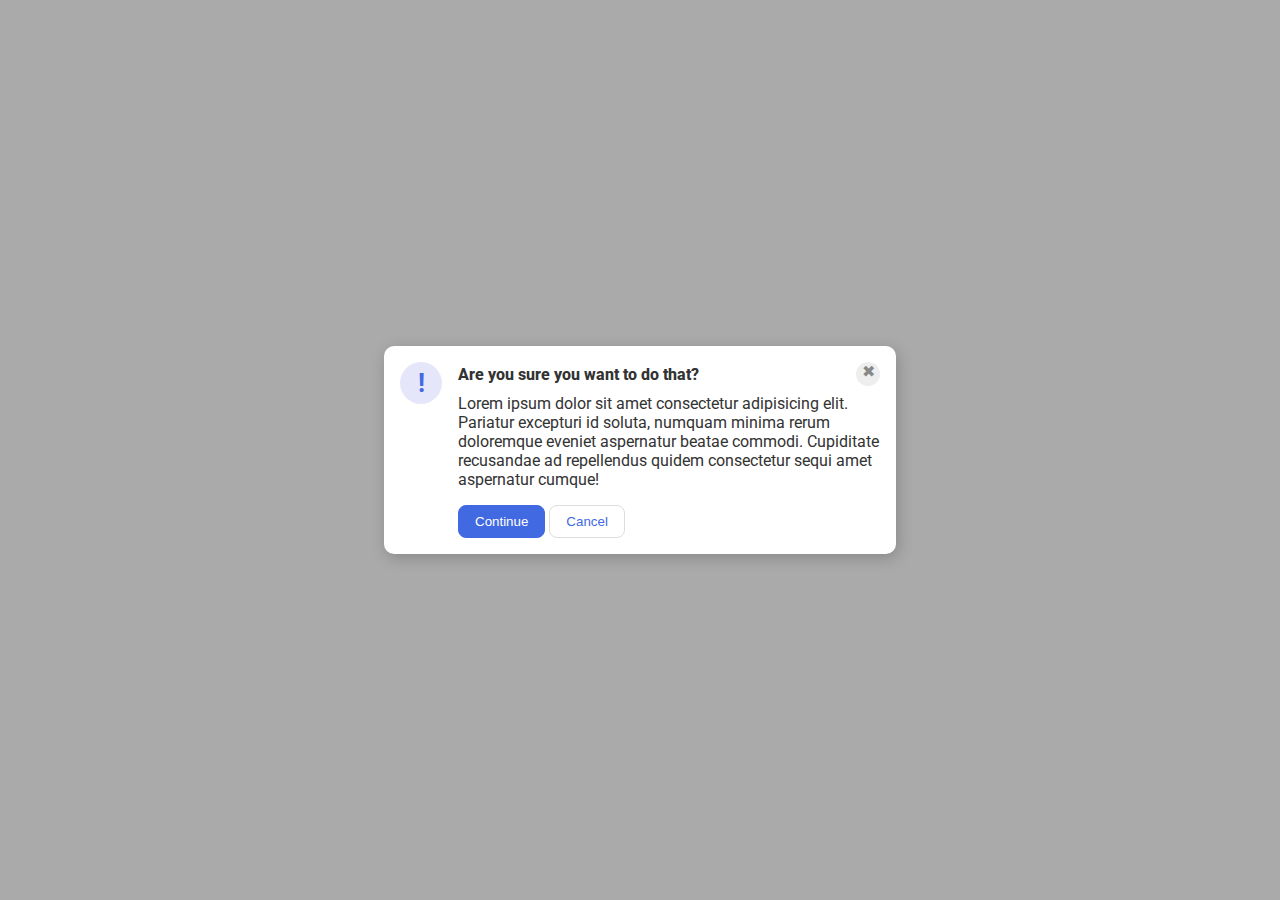
<file: css-flex-05-modal/index.html>
<!DOCTYPE html>
<html lang="en">

<head>
    <meta charset="UTF-8" />
    <meta http-equiv="X-UA-Compatible" content="IE=edge" />
    <meta name="viewport" content="width=device-width, initial-scale=1.0" />
    <link rel="stylesheet" href="style.css" />
    <title>Modal</title>
</head>

<body>
    <div class="modal">
        <div class="icon">!</div>
        <div class="container">
            <div class="header">Are you sure you want to do that?
                <div class="close-button">✖</div>
            </div>
            <div class="text">
                Lorem ipsum dolor sit amet consectetur adipisicing elit. Pariatur
                excepturi id soluta, numquam minima rerum doloremque eveniet
                aspernatur beatae commodi. Cupiditate recusandae ad repellendus quidem
                consectetur sequi amet aspernatur cumque!
            </div>
        <button class="continue">Continue</button>
        <button class="cancel">Cancel</button>
    </div>
    </div>
</body>

</html>
</file>
<file: css-flex-05-modal/style.css>
@import url('https://fonts.googleapis.com/css2?family=Roboto:wght@400;700&display=swap');

html,
body {
    height: 100%;
}

body {
    font-family: Roboto, sans-serif;
    margin: 0;
    background: #aaa;
    color: #333;
    /* I'll give you this one for free lol */
    display: flex;
    align-items: center;
    justify-content: center;
}

.modal {
    background: white;
    width: 480px;
    border-radius: 10px;
    box-shadow: 2px 4px 16px rgba(0, 0, 0, .2);
    display: flex;
    gap: 16px;
    padding: 16px;
}

.icon {
    color: royalblue;
    font-size: 26px;
    font-weight: 700;
    background: lavender;
    width: 42px;
    height: 42px;
    border-radius: 50%;
    display: flex;
    align-items: center;
    justify-content: center;
    flex-shrink: 0;
}

.close-button {
    background: #eee;
    border-radius: 50%;
    color: #888;
    font-weight: 400;
    font-size: 16px;
    height: 24px;
    width: 24px;
}

button {
    padding: 8px 16px;
    border-radius: 8px;
}

button.continue {
    background: royalblue;
    border: 1px solid royalblue;
    color: white;
}

button.cancel {
    background: white;
    border: 1px solid #ddd;
    color: royalblue;
}

.header {
    display: flex;
    align-items: center;
    justify-content: space-between;
    font-weight: 800;
    text-align: center;
    margin-bottom: 8px;
}

.text {
    margin-bottom: 16px;
}
</file>
